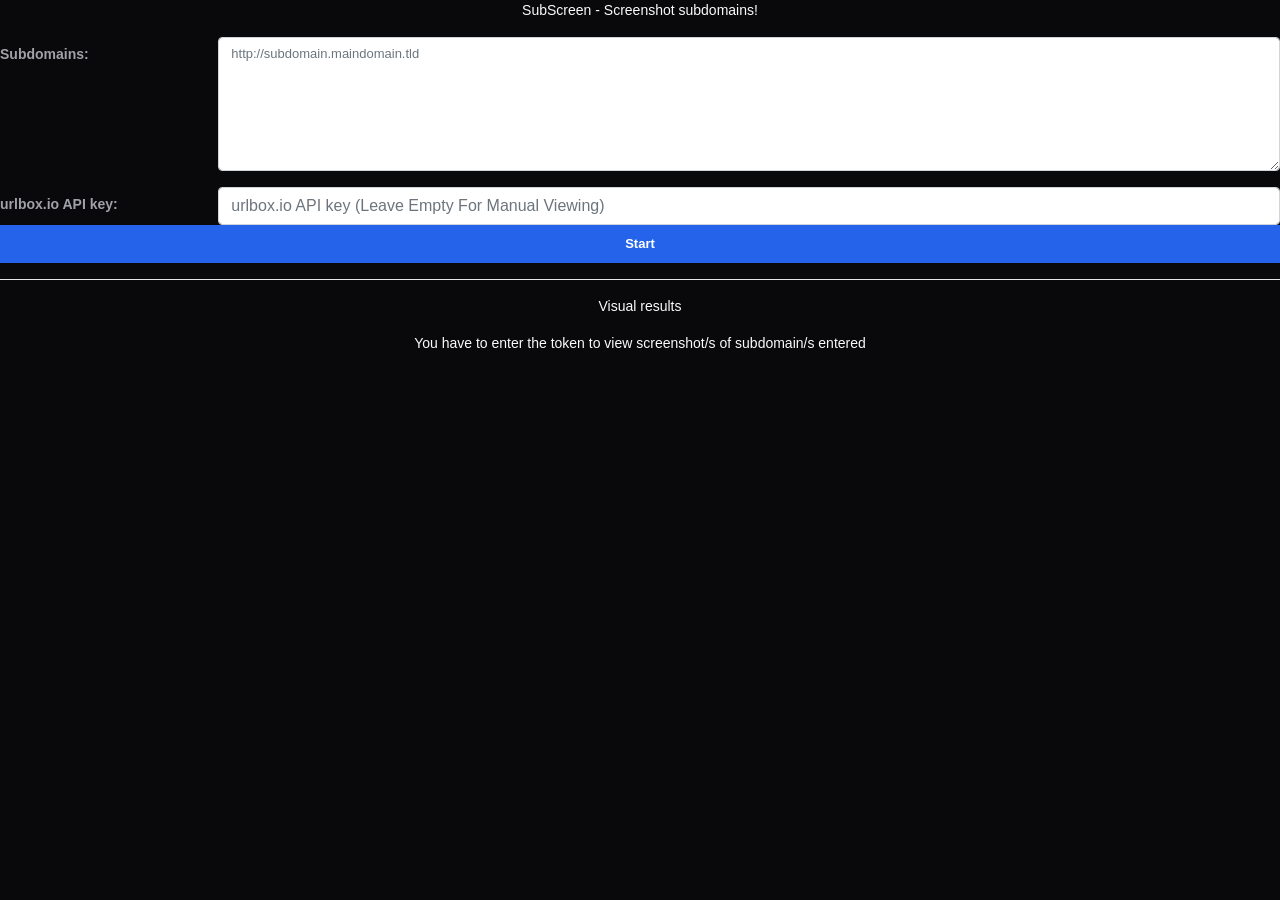
<file: screenshot.html>
<!DOCTYPE html>
<!--
     .d8888b.         888      .d8888b.
    d88P  Y88b        888     d88P  Y88b
    Y88b.             888     Y88b.
     "Y888b.  888  88888888b.  "Y888b.   .d8888b888d888 .d88b.  .d88b. 88888b.
        "Y88b.888  888888 "88b    "Y88b.d88P"   888P"  d8P  Y8bd8P  Y8b888 "88b
          "888888  888888  888      "888888     888    8888888888888888888  888
    Y88b  d88PY88b 888888 d88PY88b  d88PY88b.   888    Y8b.    Y8b.    888  888
     "Y8888P"  "Y8888888888P"  "Y8888P"  "Y8888P888     "Y8888  "Y8888 888  888
                      coded by @momenbassel                                         -->
<html>
    <head>
        <title> SubScreen - screenshot subdomains!</title>
        <meta charset="UTF-8">
        <script src="./js/jquery.js"></script>
        <script src="./js/main.js"></script>
        <script src="./js/screen.js"></script>
        <script src="./js/popper.js" ></script>
        <script src="./js/bootstrap.min.js"></script>
        <link rel = "icon" type = "image/png" href = "./css/logo.png">
        <link rel="stylesheet" href="./css/bootstrap.min.css">
        <link rel="stylesheet" href="./css/style.css">
    </head>
    <body>
        <p class="text-center title">SubScreen - Screenshot subdomains!</p>
        <div class="form">
          <div class="form-group row">
            <label for="list_urls" class="col-sm-2 col-form-label">Subdomains:</label>
            <div class="col-sm-10">
                <textarea class="form-control" name="list_urls" id="list_urls" rows="5" placeholder="http://subdomain.maindomain.tld" spellcheck="false"></textarea>
            </div>
          </div>
          <div class="form-group row">
            <label for="list_urls" class="col-sm-2 col-form-label">urlbox.io API key:</label>
            <div class="col-sm-10">
                <input class="APIToken form-control" value="" placeholder="urlbox.io API key (Leave Empty For Manual Viewing)">
          </div>
            <input type="submit" class="btn btn-primary form-control btn-lg" onclick="clickedView()" value="Start"></input>
        </div>

        <!-- <input value="manual" class="btn btn-primary" type="button" onclick="open_all();" id="button"> </br> -->

        <hr color="white">
        <p class="text-center title">Visual results</p>
        <p class="text-center title">You have to enter the token to view screenshot/s of subdomain/s entered</p>
        <div class="imageplace d-flex flex-row flex-wrap justify-content-center"></div>

        <script>
            function clickedView() {
                let token = getAPItoken();
                if (!token) {
                    openAll();
                    return;
                };
                if(confirm("minify the screenshots? (useful for a large number of hosts)")) {
                    getImage(token,450,200);
                }else{
                    getImage(token);
                }
            }
        </script>

  </body>
  </html>
</file>
<file: css/style.css>
:root {
  --bg-base: #09090b;
  --bg-surface: #18181b;
  --bg-elevated: #27272a;
  --bg-overlay: #0d0d0f;
  --border: #27272a;
  --border-hover: #3f3f46;
  --border-focus: #3b82f6;
  --text-primary: #fafafa;
  --text-secondary: #a1a1aa;
  --text-muted: #9696a1;
  --text-faint: #8b8b96;
  --accent: #2563eb;
  --accent-hover: #2563eb;
  --accent-soft: rgba(59, 130, 246, 0.15);
  --success: #22c55e;
  --warning: #eab308;
  --error: #ef4444;
  --radius: 8px;
  --radius-lg: 10px;
  --radius-sm: 6px;
  --font-sans: -apple-system, BlinkMacSystemFont, 'Segoe UI', Roboto, Helvetica, Arial, sans-serif;
  --font-mono: 'SF Mono', 'Cascadia Code', 'Fira Code', Consolas, 'Liberation Mono', monospace;
  --transition: 150ms ease;
}

*, *::before, *::after {
  margin: 0;
  padding: 0;
  box-sizing: border-box;
}

[hidden] { display: none !important; }

html {
  -webkit-text-size-adjust: 100%;
  -webkit-font-smoothing: antialiased;
  -moz-osx-font-smoothing: grayscale;
}

body {
  font-family: var(--font-sans);
  font-size: 14px;
  line-height: 1.5;
  color: var(--text-primary);
  background: var(--bg-base);
  min-height: 100vh;
}

:focus-visible {
  outline: 2px solid var(--accent);
  outline-offset: 2px;
}

:focus:not(:focus-visible) {
  outline: none;
}

.app {
  max-width: 1440px;
  margin: 0 auto;
}

.header {
  display: flex;
  align-items: center;
  justify-content: space-between;
  padding: 20px 32px;
  border-bottom: 1px solid var(--border);
}

.header-brand {
  display: flex;
  align-items: center;
  gap: 14px;
}

.logo {
  border-radius: 8px;
}

.header-title {
  font-size: 20px;
  font-weight: 700;
  letter-spacing: -0.02em;
  line-height: 1.2;
}

.header-sub {
  font-size: 13px;
  color: var(--text-muted);
  font-weight: 400;
}

.header-right {
  display: flex;
  align-items: center;
  gap: 16px;
}

.version {
  font-size: 11px;
  font-weight: 600;
  color: var(--text-faint);
  padding: 3px 8px;
  background: var(--bg-elevated);
  border-radius: 4px;
  letter-spacing: 0.02em;
}

.header-link {
  font-size: 13px;
  color: var(--text-secondary);
  text-decoration: none;
  font-weight: 500;
  transition: color var(--transition);
}

.header-link:hover {
  color: var(--text-primary);
}

.panel {
  margin: 24px 32px;
  padding: 24px;
  background: var(--bg-surface);
  border: 1px solid var(--border);
  border-radius: var(--radius-lg);
}

.input-row {
  margin-bottom: 20px;
}

.input-group {
  display: flex;
  flex-direction: column;
  gap: 6px;
}

.input-group.grow {
  flex: 1;
}

.label-row {
  display: flex;
  align-items: center;
  justify-content: space-between;
}

label {
  font-size: 13px;
  font-weight: 600;
  color: var(--text-secondary);
}

.target-count {
  font-size: 12px;
  color: var(--accent);
  font-weight: 500;
  min-height: 18px;
}

.textarea-wrap {
  position: relative;
}

textarea,
input[type="text"],
input[type="password"],
select {
  appearance: none;
  -webkit-appearance: none;
  background: var(--bg-base);
  border: 1px solid var(--border);
  border-radius: var(--radius);
  color: var(--text-primary);
  font-size: 14px;
  padding: 10px 14px;
  font-family: inherit;
  width: 100%;
  transition: border-color var(--transition), box-shadow var(--transition);
}

textarea {
  resize: vertical;
  font-family: var(--font-mono);
  font-size: 13px;
  line-height: 1.6;
}

textarea:focus,
input[type="text"]:focus,
input[type="password"]:focus,
select:focus {
  border-color: var(--border-focus);
  box-shadow: 0 0 0 3px var(--accent-soft);
}

textarea::placeholder {
  color: var(--text-faint);
  font-family: var(--font-sans);
  font-size: 13px;
}

select {
  cursor: pointer;
  padding-right: 36px;
  background-image: url("data:image/svg+xml,%3Csvg xmlns='http://www.w3.org/2000/svg' viewBox='0 0 12 12'%3E%3Cpath d='M2.5 4.5L6 8l3.5-3.5' fill='none' stroke='%23a1a1aa' stroke-width='1.5' stroke-linecap='round' stroke-linejoin='round'/%3E%3C/svg%3E");
  background-repeat: no-repeat;
  background-position: right 12px center;
  background-size: 12px;
}

select option {
  background: var(--bg-surface);
  color: var(--text-primary);
}

.drop-overlay {
  position: absolute;
  inset: 0;
  background: var(--accent-soft);
  border: 2px dashed var(--accent);
  border-radius: var(--radius);
  display: flex;
  align-items: center;
  justify-content: center;
  font-size: 14px;
  font-weight: 600;
  color: var(--accent);
  opacity: 0;
  pointer-events: none;
  transition: opacity 0.2s;
  z-index: 2;
}

.drop-overlay.active {
  opacity: 1;
}

.settings-row {
  display: flex;
  gap: 16px;
  margin-bottom: 20px;
  flex-wrap: wrap;
}

.settings-row .input-group {
  min-width: 160px;
  flex: 1;
}

.actions {
  display: flex;
  align-items: center;
  gap: 10px;
  flex-wrap: wrap;
}

.hint {
  font-size: 12px;
  color: var(--text-faint);
  margin-left: auto;
}

.btn {
  display: inline-flex;
  align-items: center;
  justify-content: center;
  gap: 6px;
  padding: 9px 20px;
  border-radius: var(--radius);
  font-size: 13px;
  font-weight: 600;
  font-family: inherit;
  border: none;
  cursor: pointer;
  transition: all var(--transition);
  white-space: nowrap;
  user-select: none;
}

.btn:disabled {
  opacity: 0.35;
  cursor: not-allowed;
  pointer-events: none;
}

.btn-primary {
  background: var(--accent);
  color: #fff;
}

.btn-primary:hover {
  background: var(--accent-hover);
}

.btn-primary:active {
  transform: scale(0.98);
}

.btn-ghost {
  background: transparent;
  color: var(--text-secondary);
  border: 1px solid var(--border);
}

.btn-ghost:hover {
  background: var(--bg-elevated);
  color: var(--text-primary);
  border-color: var(--border-hover);
}

.btn-sm {
  padding: 5px 12px;
  font-size: 12px;
  border-radius: var(--radius-sm);
}

.stats-bar {
  margin: 0 32px 20px;
  padding: 16px 20px;
  background: var(--bg-surface);
  border: 1px solid var(--border);
  border-radius: var(--radius-lg);
}

.stats-row {
  display: flex;
  align-items: center;
  justify-content: space-between;
  gap: 16px;
  margin-bottom: 12px;
  flex-wrap: wrap;
}

.stats {
  display: flex;
  gap: 20px;
  flex-wrap: wrap;
}

.stat {
  font-size: 13px;
  color: var(--text-muted);
  display: flex;
  align-items: center;
  gap: 6px;
}

.stat strong {
  font-variant-numeric: tabular-nums;
  color: var(--text-primary);
}

.stat-ok strong {
  color: var(--success);
}

.stat-err strong {
  color: var(--error);
}

.stat-wait strong {
  color: var(--warning);
}

.stats-right {
  display: flex;
  align-items: center;
  gap: 10px;
  flex-wrap: wrap;
}

.search-input {
  width: 180px;
  padding: 6px 12px;
  font-size: 12px;
  border-radius: var(--radius-sm);
}

.filters {
  display: flex;
  gap: 4px;
}

.filter {
  padding: 5px 12px;
  border-radius: var(--radius-sm);
  border: 1px solid var(--border);
  background: transparent;
  color: var(--text-muted);
  font-size: 12px;
  font-weight: 500;
  cursor: pointer;
  transition: all var(--transition);
  font-family: inherit;
}

.filter:hover {
  border-color: var(--border-hover);
  color: var(--text-secondary);
}

.filter.active {
  background: var(--bg-elevated);
  color: var(--text-primary);
  border-color: var(--border-hover);
}

.progress-bar {
  width: 100%;
  height: 3px;
  background: var(--bg-elevated);
  border-radius: 2px;
  overflow: hidden;
}

.progress-fill {
  height: 100%;
  background: var(--accent);
  border-radius: 2px;
  transition: width 0.4s ease;
  width: 0;
}

.gallery {
  display: grid;
  grid-template-columns: repeat(auto-fill, minmax(340px, 1fr));
  gap: 16px;
  padding: 0 32px 64px;
}

.card {
  background: var(--bg-surface);
  border: 1px solid var(--border);
  border-radius: var(--radius-lg);
  overflow: hidden;
  transition: border-color 0.2s, transform 0.2s, box-shadow 0.2s;
}

.card:hover {
  border-color: var(--border-hover);
  transform: translateY(-2px);
  box-shadow: 0 8px 24px rgba(0, 0, 0, 0.3);
}

.card-img {
  position: relative;
  aspect-ratio: 16 / 10;
  overflow: hidden;
  cursor: pointer;
  background: var(--bg-overlay);
}

.card-img img {
  width: 100%;
  height: 100%;
  object-fit: cover;
  object-position: top left;
  opacity: 0;
  transition: opacity 0.4s ease;
}

.card[data-status="loaded"] .card-img img {
  opacity: 1;
}

.card-skeleton {
  position: absolute;
  inset: 0;
  display: flex;
  align-items: center;
  justify-content: center;
  background: linear-gradient(90deg, var(--bg-surface) 25%, var(--bg-elevated) 37%, var(--bg-surface) 63%);
  background-size: 200% 100%;
  animation: shimmer 1.8s ease-in-out infinite;
  transition: opacity 0.4s ease;
}

.card[data-status="loaded"] .card-skeleton {
  opacity: 0;
  pointer-events: none;
}

.card[data-status="failed"] .card-skeleton {
  animation: none;
  background: #111114;
}

.card[data-status="failed"] .card-skeleton::after {
  content: 'Failed to capture';
  color: var(--text-faint);
  font-size: 12px;
  font-weight: 500;
}

.card-overlay {
  position: absolute;
  inset: 0;
  background: rgba(0, 0, 0, 0.65);
  display: flex;
  align-items: center;
  justify-content: center;
  gap: 8px;
  opacity: 0;
  transition: opacity 0.2s;
  backdrop-filter: blur(2px);
}

.card:hover .card-overlay {
  opacity: 1;
}

.card-action {
  padding: 7px 16px;
  background: rgba(255, 255, 255, 0.12);
  border: 1px solid rgba(255, 255, 255, 0.15);
  border-radius: var(--radius-sm);
  color: #fff;
  font-size: 12px;
  font-weight: 500;
  cursor: pointer;
  transition: background var(--transition);
  font-family: inherit;
}

.card-action:hover {
  background: rgba(255, 255, 255, 0.22);
}

.card-info {
  display: flex;
  align-items: center;
  gap: 8px;
  padding: 10px 14px;
  border-top: 1px solid var(--border);
  min-width: 0;
}

.card-status-dot {
  width: 7px;
  height: 7px;
  border-radius: 50%;
  flex-shrink: 0;
}

.card[data-status="pending"] .card-status-dot {
  background: var(--warning);
  animation: pulse 1.5s infinite;
}

.card[data-status="loaded"] .card-status-dot {
  background: var(--success);
}

.card[data-status="failed"] .card-status-dot {
  background: var(--error);
}

.card-domain {
  font-family: var(--font-mono);
  font-size: 12px;
  color: var(--text-secondary);
  overflow: hidden;
  text-overflow: ellipsis;
  white-space: nowrap;
  min-width: 0;
}

.empty-state {
  display: flex;
  flex-direction: column;
  align-items: center;
  justify-content: center;
  padding: 64px 32px;
  text-align: center;
}

.empty-icon {
  width: 48px;
  height: 48px;
  border-radius: 12px;
  background: var(--bg-elevated);
  border: 1px solid var(--border);
  margin-bottom: 16px;
  position: relative;
}

.empty-icon::before {
  content: '';
  position: absolute;
  inset: 12px;
  border: 2px solid var(--text-faint);
  border-radius: 4px;
}

.empty-icon::after {
  content: '';
  position: absolute;
  top: 50%;
  left: 50%;
  width: 8px;
  height: 2px;
  background: var(--text-faint);
  transform: translate(-50%, -50%);
  box-shadow: 0 -3px 0 var(--text-faint), 0 3px 0 var(--text-faint);
}

.empty-title {
  font-size: 16px;
  font-weight: 600;
  color: var(--text-secondary);
  margin-bottom: 4px;
}

.empty-sub {
  font-size: 13px;
  color: var(--text-muted);
}

.lightbox {
  position: fixed;
  inset: 0;
  z-index: 1000;
  display: flex;
  align-items: center;
  justify-content: center;
  opacity: 0;
  transition: opacity 0.2s ease;
  pointer-events: none;
}

.lightbox.active {
  opacity: 1;
  pointer-events: auto;
}

.lightbox-backdrop {
  position: absolute;
  inset: 0;
  background: rgba(0, 0, 0, 0.88);
  backdrop-filter: blur(12px);
}

.lightbox-close {
  position: absolute;
  top: 20px;
  right: 24px;
  background: rgba(255, 255, 255, 0.08);
  border: 1px solid rgba(255, 255, 255, 0.1);
  color: rgba(255, 255, 255, 0.7);
  font-size: 22px;
  width: 40px;
  height: 40px;
  border-radius: 50%;
  cursor: pointer;
  display: flex;
  align-items: center;
  justify-content: center;
  z-index: 10;
  transition: all var(--transition);
  line-height: 1;
}

.lightbox-close:hover {
  background: rgba(255, 255, 255, 0.15);
  color: #fff;
}

.lightbox-body {
  position: relative;
  display: flex;
  align-items: center;
  gap: 20px;
  max-width: 92vw;
  max-height: 92vh;
  z-index: 5;
}

.lightbox-main {
  display: flex;
  flex-direction: column;
  align-items: center;
  max-width: 100%;
  min-width: 0;
}

.lightbox-main img {
  max-width: 85vw;
  max-height: 78vh;
  object-fit: contain;
  border-radius: var(--radius);
  background: var(--bg-surface);
}

.lightbox-info {
  display: flex;
  align-items: center;
  gap: 20px;
  padding: 14px 4px;
  width: 100%;
}

.lb-domain {
  font-family: var(--font-mono);
  font-size: 14px;
  color: var(--text-secondary);
}

.lb-counter {
  color: var(--text-faint);
  font-size: 13px;
  font-variant-numeric: tabular-nums;
}

.lb-link {
  color: var(--accent);
  text-decoration: none;
  font-size: 13px;
  font-weight: 500;
  margin-left: auto;
  transition: color var(--transition);
}

.lb-link:hover {
  color: #60a5fa;
  text-decoration: underline;
}

.lightbox-nav {
  background: rgba(255, 255, 255, 0.06);
  border: 1px solid rgba(255, 255, 255, 0.08);
  color: rgba(255, 255, 255, 0.6);
  font-size: 28px;
  width: 48px;
  height: 48px;
  border-radius: 50%;
  cursor: pointer;
  display: flex;
  align-items: center;
  justify-content: center;
  transition: all var(--transition);
  flex-shrink: 0;
  line-height: 1;
}

.lightbox-nav:hover {
  background: rgba(255, 255, 255, 0.12);
  color: #fff;
}

.toast-container {
  position: fixed;
  bottom: 24px;
  right: 24px;
  z-index: 2000;
  display: flex;
  flex-direction: column;
  gap: 8px;
  pointer-events: none;
}

.toast {
  padding: 10px 20px;
  background: var(--bg-elevated);
  border: 1px solid var(--border-hover);
  border-radius: var(--radius);
  color: var(--text-primary);
  font-size: 13px;
  font-weight: 500;
  opacity: 0;
  transform: translateY(8px) scale(0.96);
  transition: all 0.3s cubic-bezier(0.16, 1, 0.3, 1);
  pointer-events: auto;
  box-shadow: 0 8px 24px rgba(0, 0, 0, 0.4);
}

.toast.show {
  opacity: 1;
  transform: translateY(0) scale(1);
}

.toast.error {
  border-color: #7f1d1d;
  background: #1c1012;
  color: #fca5a5;
}

.toast.success {
  border-color: #14532d;
  background: #0a1f10;
  color: #86efac;
}

@keyframes shimmer {
  0% { background-position: -200% 0; }
  100% { background-position: 200% 0; }
}

@keyframes pulse {
  0%, 100% { opacity: 1; }
  50% { opacity: 0.4; }
}

@keyframes fadeIn {
  from { opacity: 0; transform: translateY(8px); }
  to { opacity: 1; transform: translateY(0); }
}

.card {
  animation: fadeIn 0.3s ease both;
}

@media (max-width: 1024px) {
  .gallery {
    grid-template-columns: repeat(auto-fill, minmax(300px, 1fr));
  }
}

@media (max-width: 768px) {
  .header {
    padding: 16px 20px;
  }

  .panel {
    margin: 16px;
    padding: 16px;
  }

  .settings-row {
    flex-direction: column;
    gap: 12px;
  }

  .settings-row .input-group {
    min-width: 0;
  }

  .stats-bar {
    margin: 0 16px 16px;
  }

  .stats-row {
    flex-direction: column;
    align-items: flex-start;
    gap: 12px;
  }

  .stats-right {
    width: 100%;
    flex-wrap: wrap;
  }

  .search-input {
    width: 100%;
    flex: 1;
    min-width: 120px;
  }

  .gallery {
    grid-template-columns: 1fr;
    padding: 0 16px 48px;
    gap: 12px;
  }

  .lightbox-nav {
    display: none;
  }

  .lightbox-main img {
    max-width: 95vw;
    max-height: 70vh;
  }

  .actions {
    gap: 8px;
  }

  .hint {
    display: none;
  }
}

@media (max-width: 480px) {
  .header-brand {
    gap: 10px;
  }

  .header-title {
    font-size: 17px;
  }

  .stats {
    gap: 12px;
  }

  .filters {
    width: 100%;
  }

  .filter {
    flex: 1;
    text-align: center;
  }
}

@media (prefers-reduced-motion: reduce) {
  *, *::before, *::after {
    animation-duration: 0.01ms !important;
    transition-duration: 0.01ms !important;
  }
}

.skip-link { position: fixed; top: -80px; left: 16px; z-index: 200; padding: 12px 16px; background: var(--bg-surface); color: var(--text-primary); }
.skip-link:focus { top: 12px; }
.sr-only { position: absolute; width: 1px; height: 1px; padding: 0; margin: -1px; overflow: hidden; clip: rect(0, 0, 0, 0); white-space: nowrap; border: 0; }
.intro { padding: 36px 32px 0; }
.intro h2 { font-size: clamp(24px, 3vw, 36px); line-height: 1.2; letter-spacing: -.035em; margin-bottom: 10px; }
.intro p, .provider-help, .import-row p { color: var(--text-secondary); }
.import-row { display: flex; align-items: center; justify-content: space-between; gap: 20px; margin: 12px 0 24px; }
.import-row p { max-width: 720px; font-size: 13px; }
.import-row .btn { flex-shrink: 0; }
.provider-help { font-size: 13px; margin: 16px 0; }
.filter-empty { padding: 32px; text-align: center; color: var(--text-secondary); }
.app-footer { display: flex; flex-wrap: wrap; gap: 24px; padding: 24px 32px; border-top: 1px solid var(--border); color: var(--text-secondary); font-size: 13px; }
.app-footer a { color: var(--text-secondary); text-decoration: underline; text-underline-offset: 4px; }
.header-sub, .hint, .target-count, .empty-sub { color: var(--text-secondary); }
.card:focus-within .card-overlay { opacity: 1; }
.card-img > img:focus-visible { outline-offset: -4px; }
@media (max-width: 768px) {
  .intro { padding: 28px 16px 0; }
  .import-row { align-items: flex-start; flex-direction: column; gap: 12px; }
  .settings-row { display: grid; grid-template-columns: repeat(2, minmax(0, 1fr)); }
  .settings-row .input-group { min-width: 0; width: 100%; }
  .settings-row select, .settings-row input { width: 100%; min-width: 0; }
  .stats-right { width: 100%; }
  .search-input { min-width: 0; width: 100%; }
  .card-overlay { opacity: 1; }
  .lightbox-nav { display: flex; width: 36px; height: 44px; }
  .lightbox-body { gap: 4px; width: 100%; }
  .lightbox-main { min-width: 0; }
  .lightbox-main img { max-width: calc(100vw - 88px); }
  .app-footer { padding: 24px 16px; gap: 16px; }
}
@media (max-width: 400px) {
  .settings-row { grid-template-columns: 1fr; }
  .header-right { gap: 10px; }
  .version { display: none; }
}
</file>
